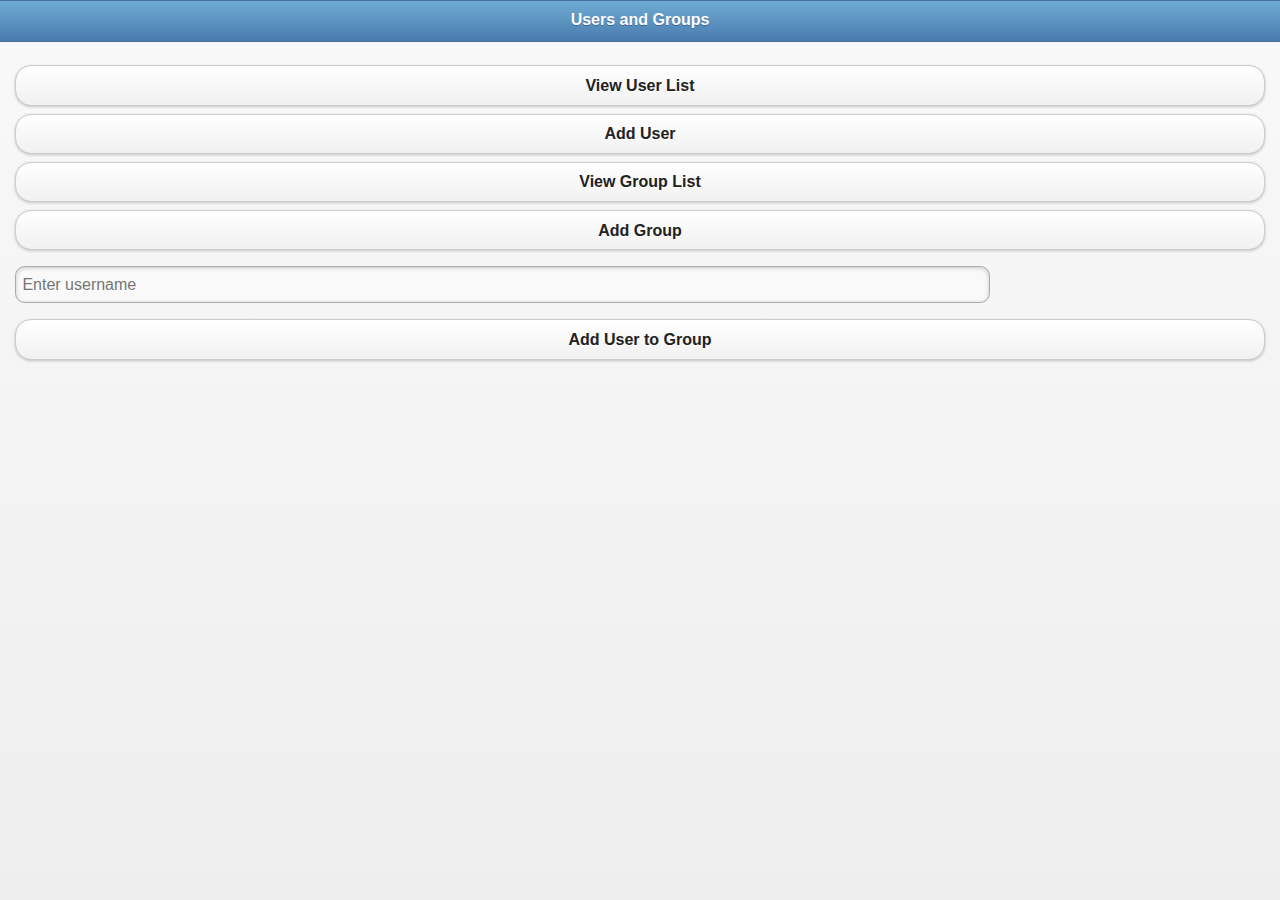
<file: js/apigee-javascript-sdk-2.0.9/samples/usersAndGroups/index.html>
<!DOCTYPE html>
<html>
    <head>
        <meta charset="utf-8" />
        <title>UsersAndGroups</title>
        <meta name="viewport" content="width=device-width, initial-scale=1" />
        <meta name="apple-mobile-web-app-capable" content="yes" />
        <meta name="apple-mobile-web-app-status-bar-style" content="black" />

        <!-- CSS files needed for jQuery Mobile. -->
        <link href="css/codiqa.ext.min.css" rel="stylesheet" />
        <link href="css/jquery.mobile-1.3.1.min.css" rel="stylesheet" />

        <!-- JS files needed for jQuery Mobile. -->
        <script src="js/jquery-1.9.1.min.js"></script>
        <script src="js/jquery.mobile-1.3.1.min.js"></script>
        <script src="js/codiqa.ext.min.js"></script>

        <!-- Be sure you're including apigee.js or apigee.min.js here. -->
        <script src="../../apigee.js"></script>
        <script src="js/index.js"></script>
    </head>

    <body>

        <!-- Markup here for the app's home page. -->
        <div data-role="page" data-control-title="Users and Groups" id="page_home">
            <div data-theme="b" data-role="header">
                <h3> Users and Groups </h3>
            </div>
            <div data-role="content">
                <a id="btn_view_user_list" data-role="button" href="#page_view_users_list"> View
                    User List </a>
                <a id="btn_display_add_user" data-role="button" data-rel="dialog"
                    href="#page_add_user"> Add User </a>
                <a id="btn_view_group_list" data-role="button" href="#page_view_group_list"> View
                    Group List </a>
                <a id="btn_display_add_group" data-role="button" data-rel="dialog"
                    href="#page_add_group"> Add Group </a>
                <form action="" id="frm_display_add_user_to_group">
                    <div data-role="fieldcontain" data-controltype="textinput">
                        <input name="" id="fld_home_username" placeholder="Enter username"
                            type="text" />
                    </div>
                    <div id="messageText">
                        <p></p>
                    </div>
                    <a id="link_display_add_user_to_group" data-rel="dialog"
                        href="#page_add_user_to_group"></a>
                    <a id="btn_display_add_user_to_group" data-role="button" data-rel="dialog">Add
                        User to Group</a>
                </form>
            </div>
            
            <div data-role="popup" id="messagePopup">
                <p></p>
            </div>
        </div>

        <!-- Markup here for the app's Add User page. -->
        <div data-role="page" data-control-title="AddUserView" id="page_add_user">
            <div data-theme="b" data-role="header">
                <h3> Add User </h3>
            </div>
            <div data-role="content">
                <form action="" id="frm_add_user">
                    <div data-role="fieldcontain" data-controltype="textinput">
                        <label for="fld_user_name"> Username </label>
                        <input name="" id="fld_user_name" placeholder="" value="" type="text" />
                    </div>
                    <div data-role="fieldcontain" data-controltype="textinput">
                        <label for="fld_name"> Name </label>
                        <input name="" id="fld_name" placeholder="" value="" type="text" />
                    </div>
                    <div data-role="fieldcontain" data-controltype="textinput">
                        <label for="fld_email"> Email </label>
                        <input name="" id="fld_email" placeholder="" value="" type="text" />
                    </div>
                    <div data-role="fieldcontain" data-controltype="textinput">
                        <label for="fld_password"> Password </label>
                        <input name="" id="fld_password" placeholder="" value="" type="password" />
                    </div>
                    <a data-role="button" href="#page_view_users_list" id="btn_add_user"> Add User</a>
                </form>
            </div>
        </div>

        <!-- Markup here for the app's Group List page. -->
        <div data-role="page" data-control-title="GroupsListView" id="page_view_group_list">
            <div data-theme="b" data-role="header">
                <a id="btn_home_add_user" data-role="button" href="#page_home" data-icon="arrow-l"
                    data-iconpos="left" data-mini="true" class="ui-btn-left"> Home </a>
                <h3> Groups </h3>
            </div>
            <div data-role="content">
                <ul data-role="listview" data-divider-theme="b" data-inset="false" id="groups_list">
                    <li data-theme="c"> </li>
                </ul>
            </div>
        </div>

        <!-- Markup here for the app's User List page. -->
        <div data-role="page" data-control-title="UsersListView" id="page_view_users_list">
            <div data-theme="b" data-role="header">
                <a id="btn_home_add_user" data-role="button" href="#page_home" data-icon="arrow-l"
                    data-iconpos="left" data-mini="true" class="ui-btn-left"> Home </a>
                <h3> Users </h3>
            </div>
            <div data-role="content">
                <ul data-role="listview" data-divider-theme="b" data-inset="false" id="users_list">
                    <li data-theme="c"> </li>
                </ul>
            </div>
        </div>

        <!-- Markup here for the app's Add Group page. -->
        <div data-role="page" data-control-title="AddGroupView" id="page_add_group">
            <div data-theme="b" data-role="header">
                <h3> Add Group </h3>
            </div>
            <div data-role="content">
                <form id="frm_add_group" action="">
                    <div data-role="fieldcontain" data-controltype="textinput">
                        <label for="fld_display_name"> Display Name </label>
                        <input name="" id="fld_display_name" placeholder="" value="" type="text" />
                    </div>
                    <div data-role="fieldcontain" data-controltype="textinput">
                        <label for="fld_group_path"> Group Path </label>
                        <input name="" id="fld_group_path" placeholder="" value="" type="text" />
                    </div>
                    <a id="btn_add_group" data-role="button" href="#page_view_group_list"> Add Group
                    </a>
                </form>
            </div>
        </div>

        <!-- Markup here for the app's Add User to Group page. -->
        <div data-role="page" data-control-title="AddUserToGroupView" id="page_add_user_to_group">
            <div data-theme="b" data-role="header">
                <h3> Add User to Group </h3>
            </div>
            <div data-role="content">
                <form action="" id="frm_add_user_to_group">
                    <label for="select_groups" class="select">Add User to this Group:</label>
                    <select name="select_groups" id="select_groups" data-mini="true">
                        <option value="no_groups">No groups to list.</option>
                    </select>
                    <a id="btn_add_user_to_group" data-role="button" href="#page_add_user_to_group">
                        Add User to Group </a>
                </form>
                <p> Groups with this User:</p>
                <ul id="list_groups_with_this_user" data-role="listview" data-divider-theme="b"
                    data-inset="true">
                    <li data-theme="c"></li>
                </ul>
            </div>
        </div>
    </body>
</html>
</file>
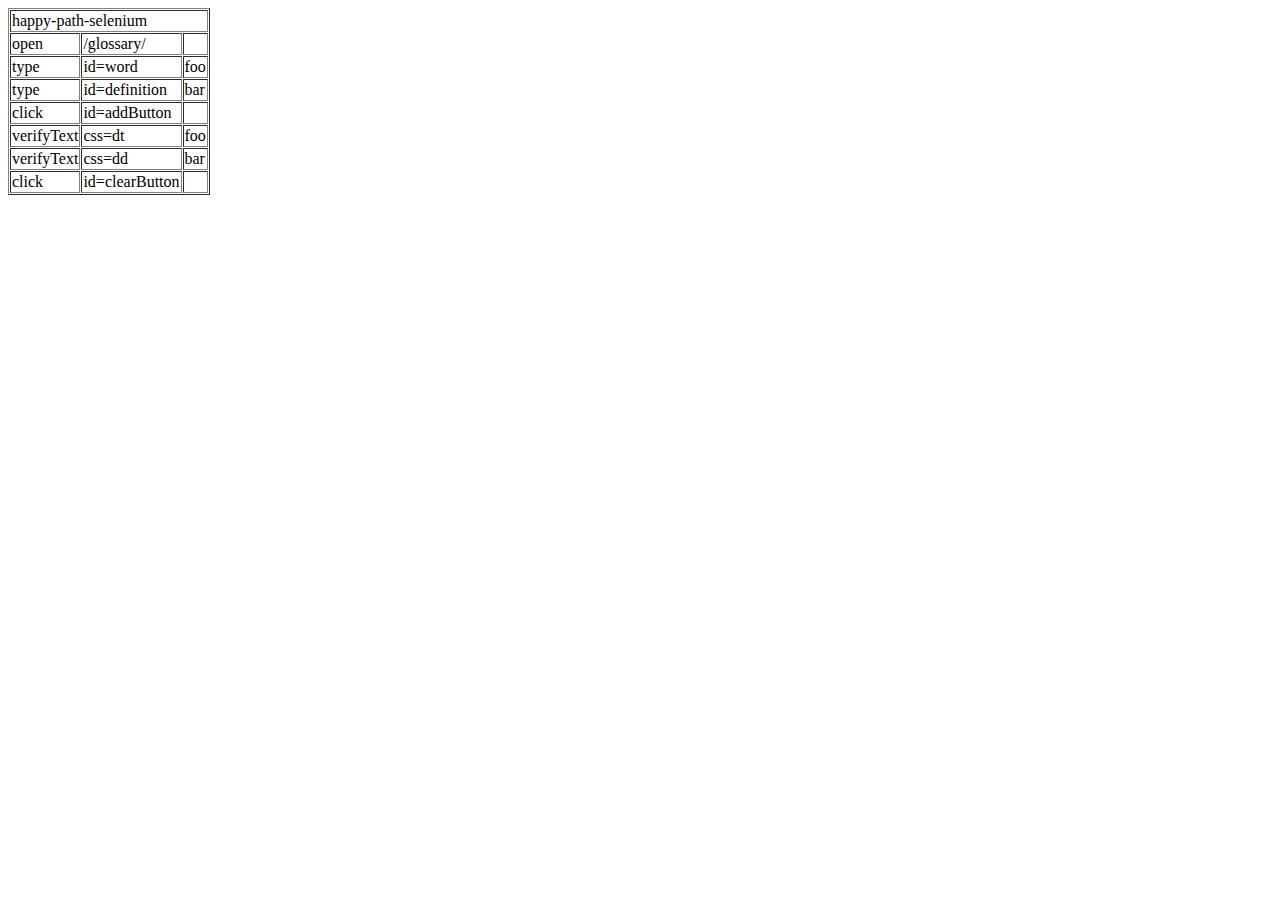
<file: test/happy-path-selenium.html>
<?xml version="1.0" encoding="UTF-8"?>
<!DOCTYPE html PUBLIC "-//W3C//DTD XHTML 1.0 Strict//EN" "http://www.w3.org/TR/xhtml1/DTD/xhtml1-strict.dtd">
<html xmlns="http://www.w3.org/1999/xhtml" xml:lang="en" lang="en">
<head profile="http://selenium-ide.openqa.org/profiles/test-case">
<meta http-equiv="Content-Type" content="text/html; charset=UTF-8" />
<link rel="selenium.base" href="http://auraelius.github.io/" />
<title>happy-path-selenium</title>
</head>
<body>
<table cellpadding="1" cellspacing="1" border="1">
<thead>
<tr><td rowspan="1" colspan="3">happy-path-selenium</td></tr>
</thead><tbody>
<tr>
	<td>open</td>
	<td>/glossary/</td>
	<td></td>
</tr>
<tr>
	<td>type</td>
	<td>id=word</td>
	<td>foo</td>
</tr>
<tr>
	<td>type</td>
	<td>id=definition</td>
	<td>bar</td>
</tr>
<tr>
	<td>click</td>
	<td>id=addButton</td>
	<td></td>
</tr>
<tr>
	<td>verifyText</td>
	<td>css=dt</td>
	<td>foo</td>
</tr>
<tr>
	<td>verifyText</td>
	<td>css=dd</td>
	<td>bar</td>
</tr>
<tr>
	<td>click</td>
	<td>id=clearButton</td>
	<td></td>
</tr>

</tbody></table>
</body>
</html>
</file>
<file: js/apigee-javascript-sdk-2.0.9/samples/usersAndGroups/css/codiqa.ext.min.css>
.text-align-center{text-align:center}.text-align-right{text-align:right}.split-wrapper{width:100%;min-height:200px;clear:both}@media all and (min-width:650px){.content-secondary{text-align:left;float:left;width:45%;background:0;padding:1.5em 6% 3em 0;margin:0}.content-secondary{background:0;border-top:0}.content-primary{width:45%;float:right;margin-right:1%;padding-right:1%}.content-primary ul:first-child{margin-top:0}.content-secondary ul.ui-listview,.content-secondary ul.ui-listview-inset{margin:0}.content-secondary ul.ui-listview .ui-li-divider,.content-secondary ul.ui-listview .ui-li{border-radius:0}.content-secondary ul.ui-listview .ui-li{border-left:0;border-right:0}.content-secondary h2{position:absolute;left:-9999px}.content-secondary .ui-li-divider{padding-top:1em;padding-bottom:1em}.content-secondary{margin:0;padding:0}}@media all and (min-width:750px){.content-secondary{width:34%}.content-primary{width:60%;padding-right:1%}}@media all and (min-width:1200px){.content-secondary{width:30%;padding-right:6%;margin:0 0 20px 5%}.content-secondary ul{margin:0}.content-secondary{margin:0;padding:0}.content-primary{width:50%;margin-right:5%;padding-right:3%}.content-primary{width:60%}}
</file>
